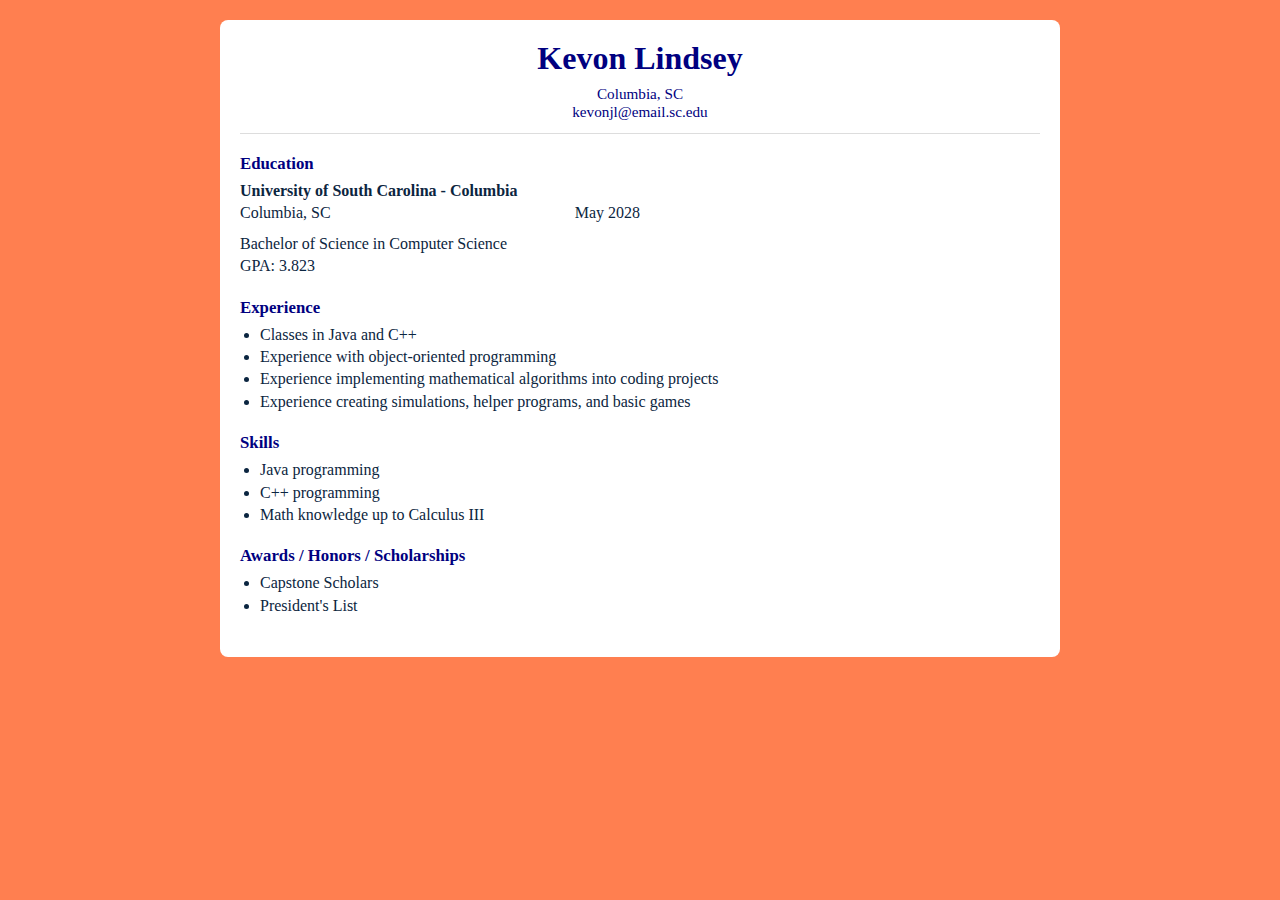
<file: resume.html>
<!DOCTYPE html>
<html lang="en">
<head>
  <meta charset="utf-8">
  <title>Resume — Kevon Lindsey</title>
  <link rel="stylesheet" href="styles.css">
</head>
<body>
  <div class="container">
    <div class="header">
      <h1>Kevon Lindsey</h1>
      <div class="contact">
        Columbia, SC<br>
        kevonjl@email.sc.edu
      </div>
      <hr>
    </div>

    <div class="section">
      <div class="section-title">Education</div>
      <div class="section-content">
        <strong>University of South Carolina - Columbia</strong><br>
        <div class="edu-line">
          <span>Columbia, SC</span>
          <span>May 2028</span>
        </div>
        <div style="margin-top:8px;">
          Bachelor of Science in Computer Science<br>
          GPA: 3.823
        </div>
      </div>
    </div>

    <div class="section">
      <div class="section-title">Experience</div>
      <div class="section-content">
        <ul>
          <li>Classes in Java and C++</li>
          <li>Experience with object-oriented programming</li>
          <li>Experience implementing mathematical algorithms into coding projects</li>
          <li>Experience creating simulations, helper programs, and basic games</li>
        </ul>
      </div>
    </div>

    <div class="section">
      <div class="section-title">Skills</div>
      <div class="section-content">
        <ul>
          <li>Java programming</li>
          <li>C++ programming</li>
          <li>Math knowledge up to Calculus III</li>
        </ul>
      </div>
    </div>

    <div class="section">
      <div class="section-title">Awards / Honors / Scholarships</div>
      <div class="section-content">
        <ul>
          <li>Capstone Scholars</li>
          <li>President's List</li>
        </ul>
      </div>
    </div>
  </div>
</body>
</html>
</file>
<file: styles.css>
/* --- Base --- */
body {
  background: coral;
  font-family: "Times New Roman", Helvetica, serif;
  margin: 0;
  padding: 20px;
  color: navy;
}

/* center page & constrain width */
.container {
  max-width: 800px;
  margin: 0 auto;
  background: white;
  padding: 20px;
  border-radius: 8px;
}

h1 {
  color: navy;
  text-align: center;
  margin: 0 0 8px 0;
}

.contact {
  font-size: 0.95rem;
  text-align: center;
  color: navy;
  margin-bottom: 8px;
}

hr {
  border: none;
  border-top: 1px solid #ddd;
  margin: 12px 0 20px 0;
}

/* Sections */
.section {
  margin-bottom: 20px;
}

.section-title {
  font-weight: 700;
  margin-bottom: 6px;
  font-size: 1.05rem;
}

.section-content {
  line-height: 1.4;
  color: #0b2540;
}

/* Align city and date */
.edu-line {
  display: flex;
  justify-content: space-between;
  align-items: center;
  max-width: 400px;
}

/* List spacing */
.section-content ul {
  margin-top: 6px;
  margin-bottom: 0;
  padding-left: 20px;
}

/* Project card styles (if used) */
.projects {
  display: flex;
  flex-wrap: wrap;
  gap: 12px;
}

.project {
  width: 30%;
  min-width: 180px;
  margin: 10px 0;
  padding: 12px;
  background: #fff;
  border-radius: 12px;
  box-shadow: 0 1px 3px rgba(0,0,0,0.08);
}

.project img {
  width: 100%;
  height: auto;
  display: block;
  margin: 10px auto;
  border: 2px solid rgb(126, 14, 201);
  border-radius: 6px;
}

a {
  text-decoration: none;
  color: purple;
}

.project p {
  text-align: center;
  margin: 12px 0 0 0;
}

/* Responsive tweak */
@media (max-width: 520px) {
  .edu-line {
    flex-direction: column;
    align-items: flex-start;
    gap: 4px;
  }
  .project { width: 100%; }
}
</file>
